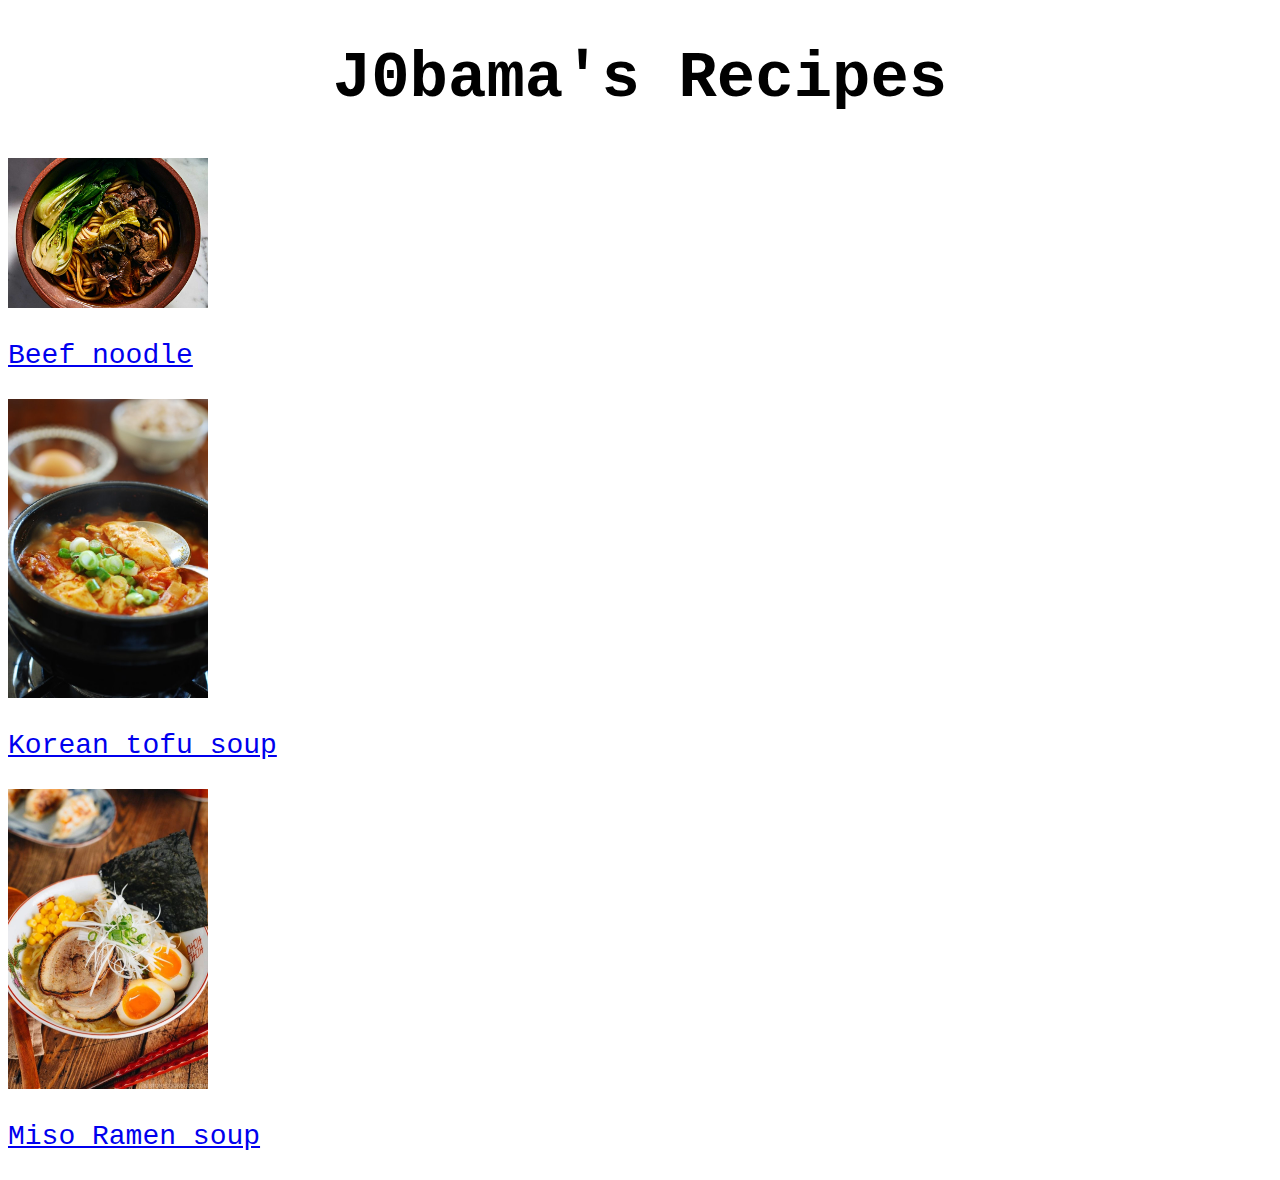
<file: index.html>
<!DOCTYPE html>
<html lang="en">
<head>
    <meta setchar="UTF-8">
    <link rel="stylesheet" href="style.css">
</head>   

<body>
       
        <title>The Practice Odin Recipe Page</title>
        <h1>J0bama's Recipes</h1>

        <img src="img/beef-noodle.jpeg" width="100" alt="image of beef noodle soup">
        <p><a href="./recipes/beef-noodle.html">Beef noodle</a></p>
       
        <img src="img/korean-tofu-soup.jpeg" width="100" alt="image of korean tofu soup">
        <p><a href="./recipes/korean-tofu-soup.html">Korean tofu soup</a></p>
        
        <img src="img/Miso-Ramen.jpeg" width="100" alt="image of ramen">
        <p><a href="./recipes/miso-ramen.html">Miso Ramen soup</a></p>
    </body>
</html>
</file>
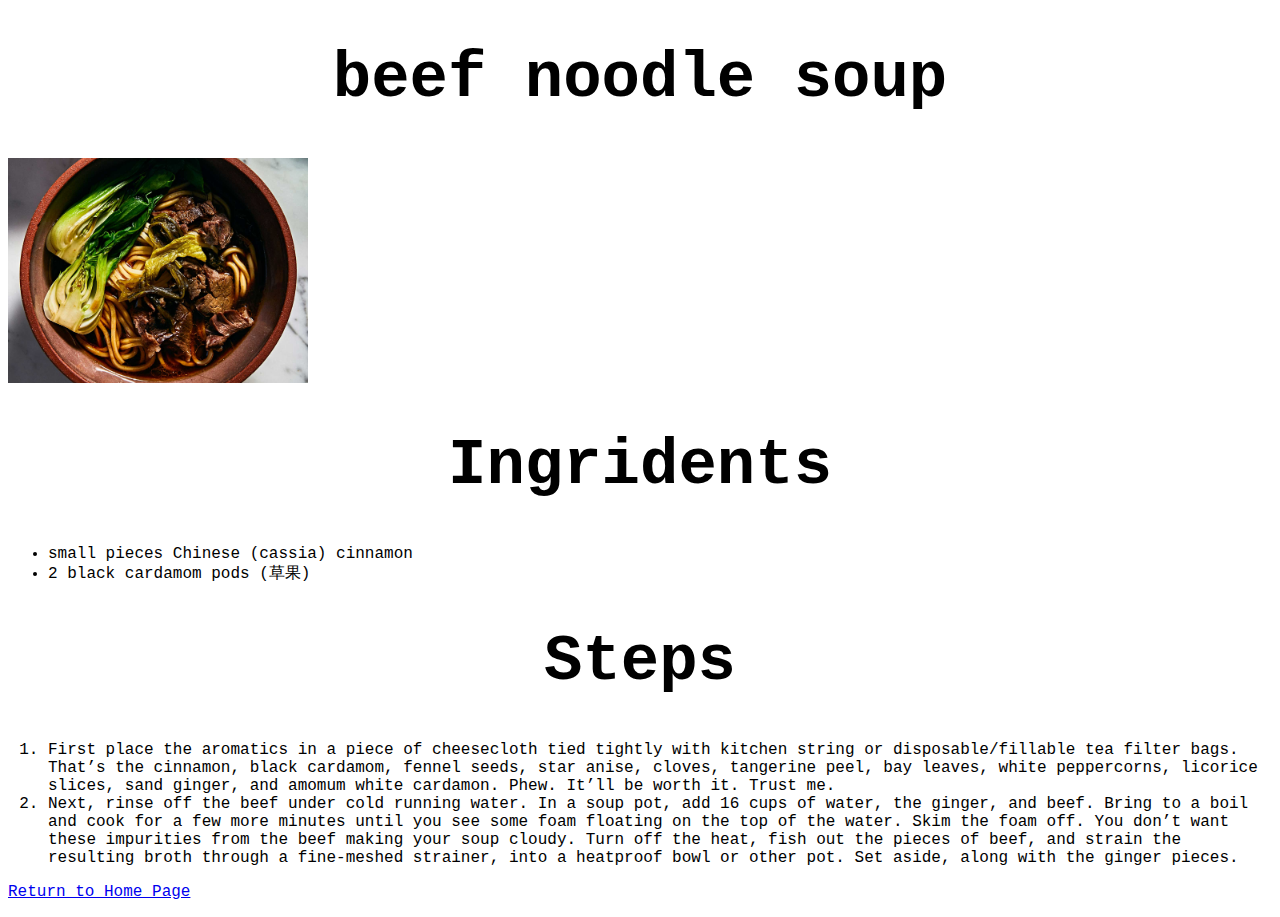
<file: recipes/beef-noodle.html>
<!DOCTYPE html>
<html lang="en">

<head>
    <meta setchar="UTF-8">
    <link rel="stylesheet" href="style-recipes.css">

</head>

<body>
    <h1>beef noodle soup</h1>
    <img src="../img/beef-noodle.jpeg" width="400" alt="image of beef noodle soup">

    <h1>Ingridents</h1>
    <ul>
        <li>small pieces Chinese (cassia) cinnamon</li>
        <li>2 black cardamom pods (草果) </li>
    </ul>

    <h1>Steps</h1>
    <ol>
        <li>First place the aromatics in a piece of cheesecloth tied tightly with kitchen string or disposable/fillable tea filter bags. 
            That’s the cinnamon, black cardamom, fennel seeds, star anise, cloves, tangerine peel, bay leaves, white peppercorns, 
            licorice slices, sand ginger, and amomum white cardamon. Phew. It’ll be worth it. Trust me.
        </li>
        <li>
            Next, rinse off the beef under cold running water. In a soup pot, add 16 cups of water, the ginger, and beef. 
            Bring to a boil and cook for a few more minutes until you see some foam floating on the top of the water. Skim the foam off. 
            You don’t want these impurities from the beef making your soup cloudy. Turn off the heat, fish out the pieces of beef, 
            and strain the resulting broth through a fine-meshed strainer, into a heatproof bowl or other pot. Set aside, along with the ginger pieces.
        </li>
    </ol>

    <p><a href="/index.html">Return to Home Page</a></p>
</body>
</html>
</file>
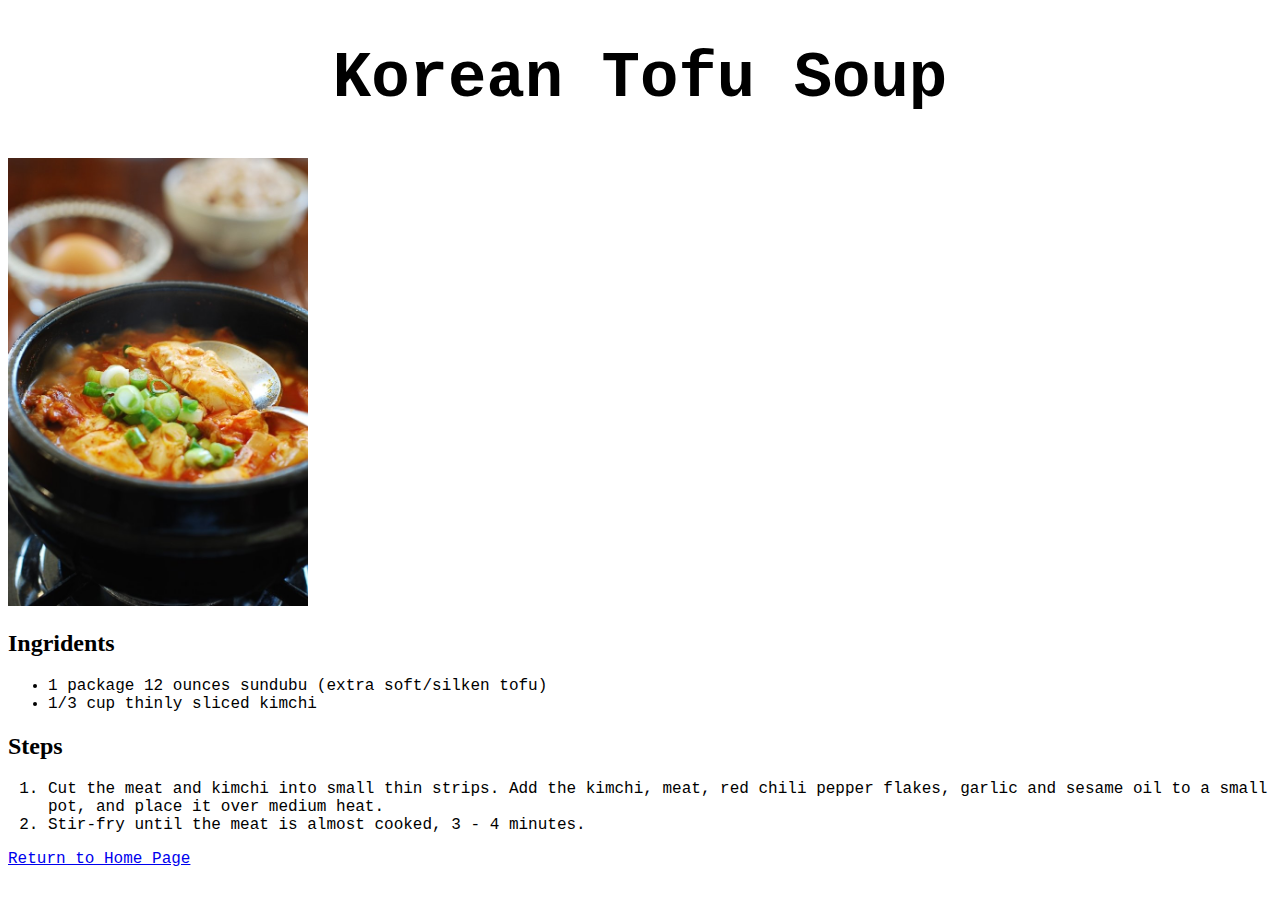
<file: recipes/korean-tofu-soup.html>
<!DOCTYPE html>
<html lang="en">

<head>
    <meta setchar="UTF-8">
    <link rel="stylesheet" href="style-recipes.css">
</head>

<body>
        <Title>Korean tofu soup Recipe</Title>

        <h1> Korean Tofu Soup</h1>
        <img src="/img/korean-tofu-soup.jpeg" width="100" alt="image of korean tofu soup">

        <h2>Ingridents</h2>
        <ul>
            <li>1 package 12 ounces sundubu (extra soft/silken tofu)</li>
            <li>1/3 cup thinly sliced kimchi</li>
        </ul>

        <h2>Steps</h2>
        <ol>
            <li>Cut the meat and kimchi into small thin strips. 
                Add the kimchi, meat, red chili pepper flakes, garlic and sesame oil to a small pot, and place it over medium heat.
            </li>
            <li>
                Stir-fry until the meat is almost cooked, 3 - 4 minutes.
            </li>
        </ol>
        <p><a href="/index.html">Return to Home Page</a></p>
    </body>
</html>
</file>
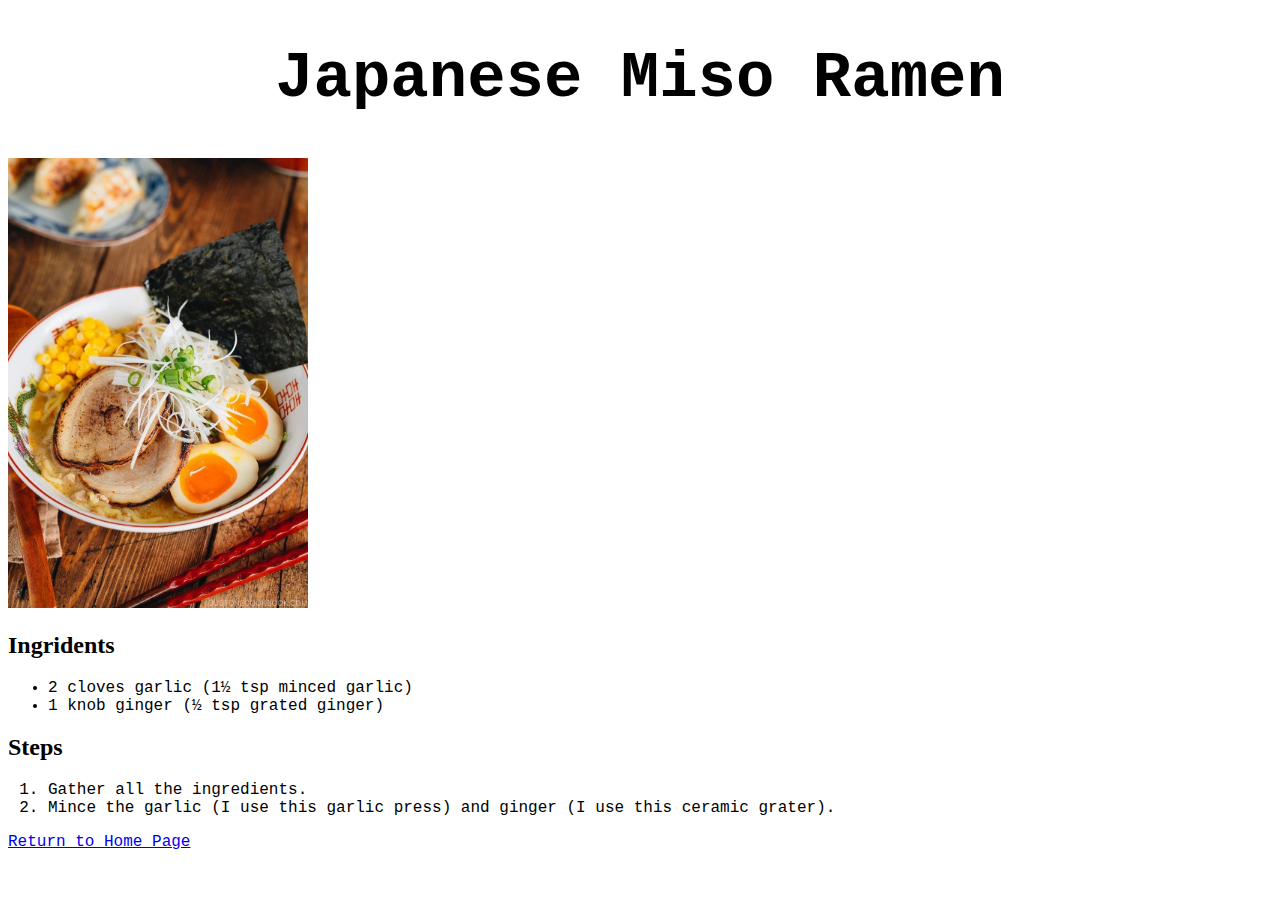
<file: recipes/miso-ramen.html>
<!DOCTYPE html>
<html lang="en">

    <head>
        <meta setchar="UTF-8">
        <link rel="stylesheet" href="style-recipes.css">
    </head>

<body>
    <title>Miso Ramen Recipe</title>
    <h1>Japanese Miso Ramen</h1>
    <img src="/img/Miso-Ramen.jpeg" alt="image of miso ramen noodle">
    
    <h2>Ingridents</h2>
    <ul>
        <li>2 cloves garlic (1½ tsp minced garlic)</li>
        <li>1 knob ginger (½ tsp grated ginger)</li>
    </ul>

    <h2>Steps</h2>
    <ol>
        <li>Gather all the ingredients.</li>
        <li>Mince the garlic (I use this garlic press) and ginger (I use this ceramic grater).</li>
    </ol>
    <p><a href="/index.html">Return to Home Page</a></p>
</body>

</html>
</file>
<file: style.css>
h1 {
    font-family:'Courier New', Courier, monospace, sans-serif;
    color:#000000;
    font-size: 64px;
    text-align: center;
}

p {
    font-family:'Courier New', Courier, monospace, sans-serif;
    font-size: 28px;
}

img {
    width:200px;
    height:auto;
}

ol {
    font-family:'Courier New', Courier, monospace, sans-serif;
    font-size: 24px;

}

.beef-title {
    font-family:'Courier New', Courier, monospace, sans-serif;
    color:#000000;
    font-size: 64px;
    text-align: center;
}
</file>
<file: recipes/style-recipes.css>
h1 {
    font-family:'Courier New', Courier, monospace, sans-serif;
    color:black;
    font-size: 64px;
    text-align: center;
}

li {
    font-family:'Courier New', Courier, monospace, sans-serif;
    color:black;
    font-size: 24x;
}

p {
    font-family:'Courier New', Courier, monospace, sans-serif;
    color:black;
    font-size: 14x;
}
img {
    width: 300px;
    height: auto;
    
}
</file>
